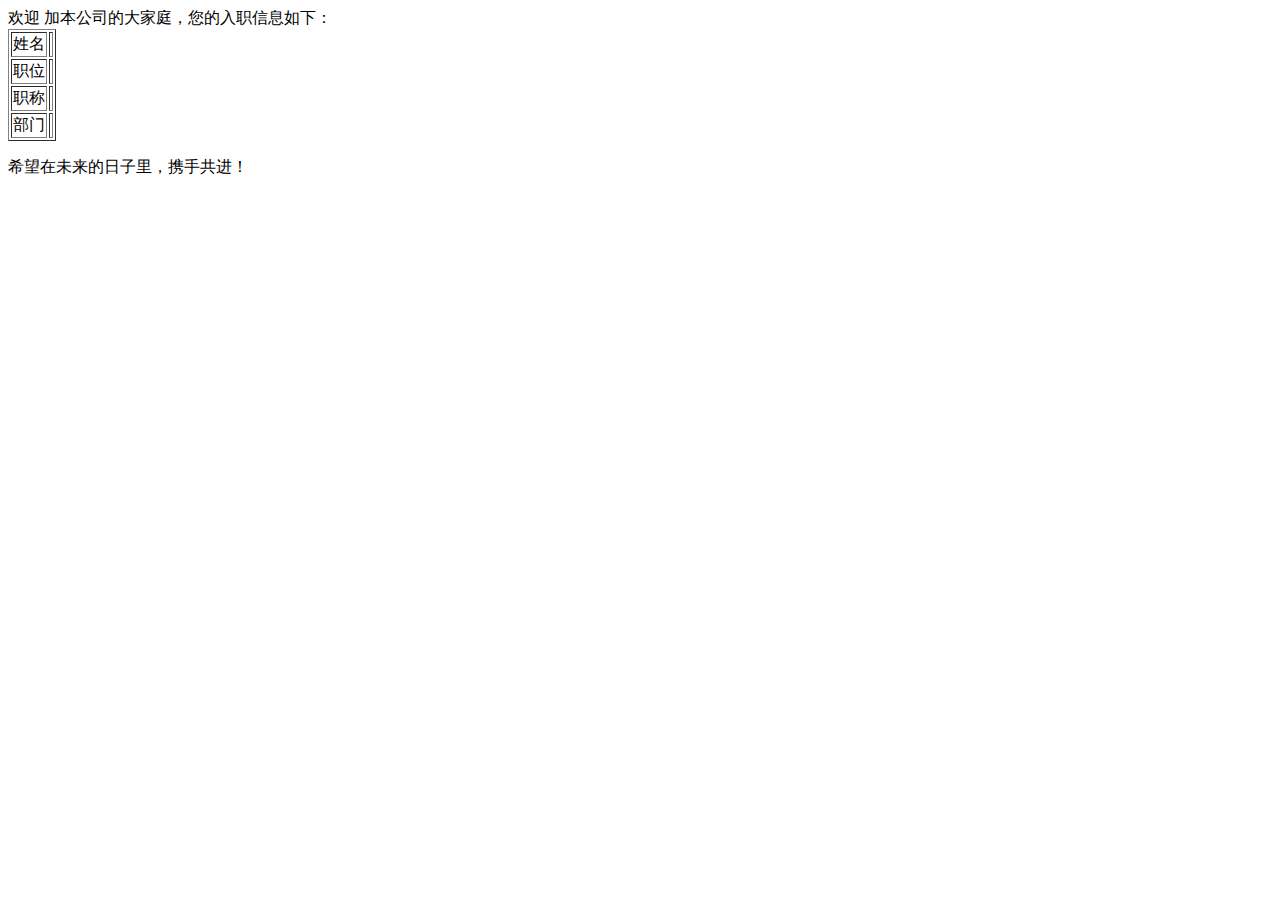
<file: vhrserver/vhr-web/src/main/resources/templates/mail.html>
<!DOCTYPE html>
<html lang="en" xmlns:th="http://www.thymeleaf.org">
<head>
    <meta charset="UTF-8">
    <title>入职欢迎邮件</title>
</head>
<body>
欢迎 <span th:text="${name}"></span> 加本公司的大家庭，您的入职信息如下：
<table border="1">
    <tr>
        <td>姓名</td>
        <td th:text="${name}"></td>
    </tr>
    <tr>
        <td>职位</td>
        <td th:text="${posName}"></td>
    </tr>
    <tr>
        <td>职称</td>
        <td th:text="${jobLevelName}"></td>
    </tr>
    <tr>
        <td>部门</td>
        <td th:text="${departmentName}"></td>
    </tr>
</table>
<p>希望在未来的日子里，携手共进！</p>
</body>
</html>
</file>
